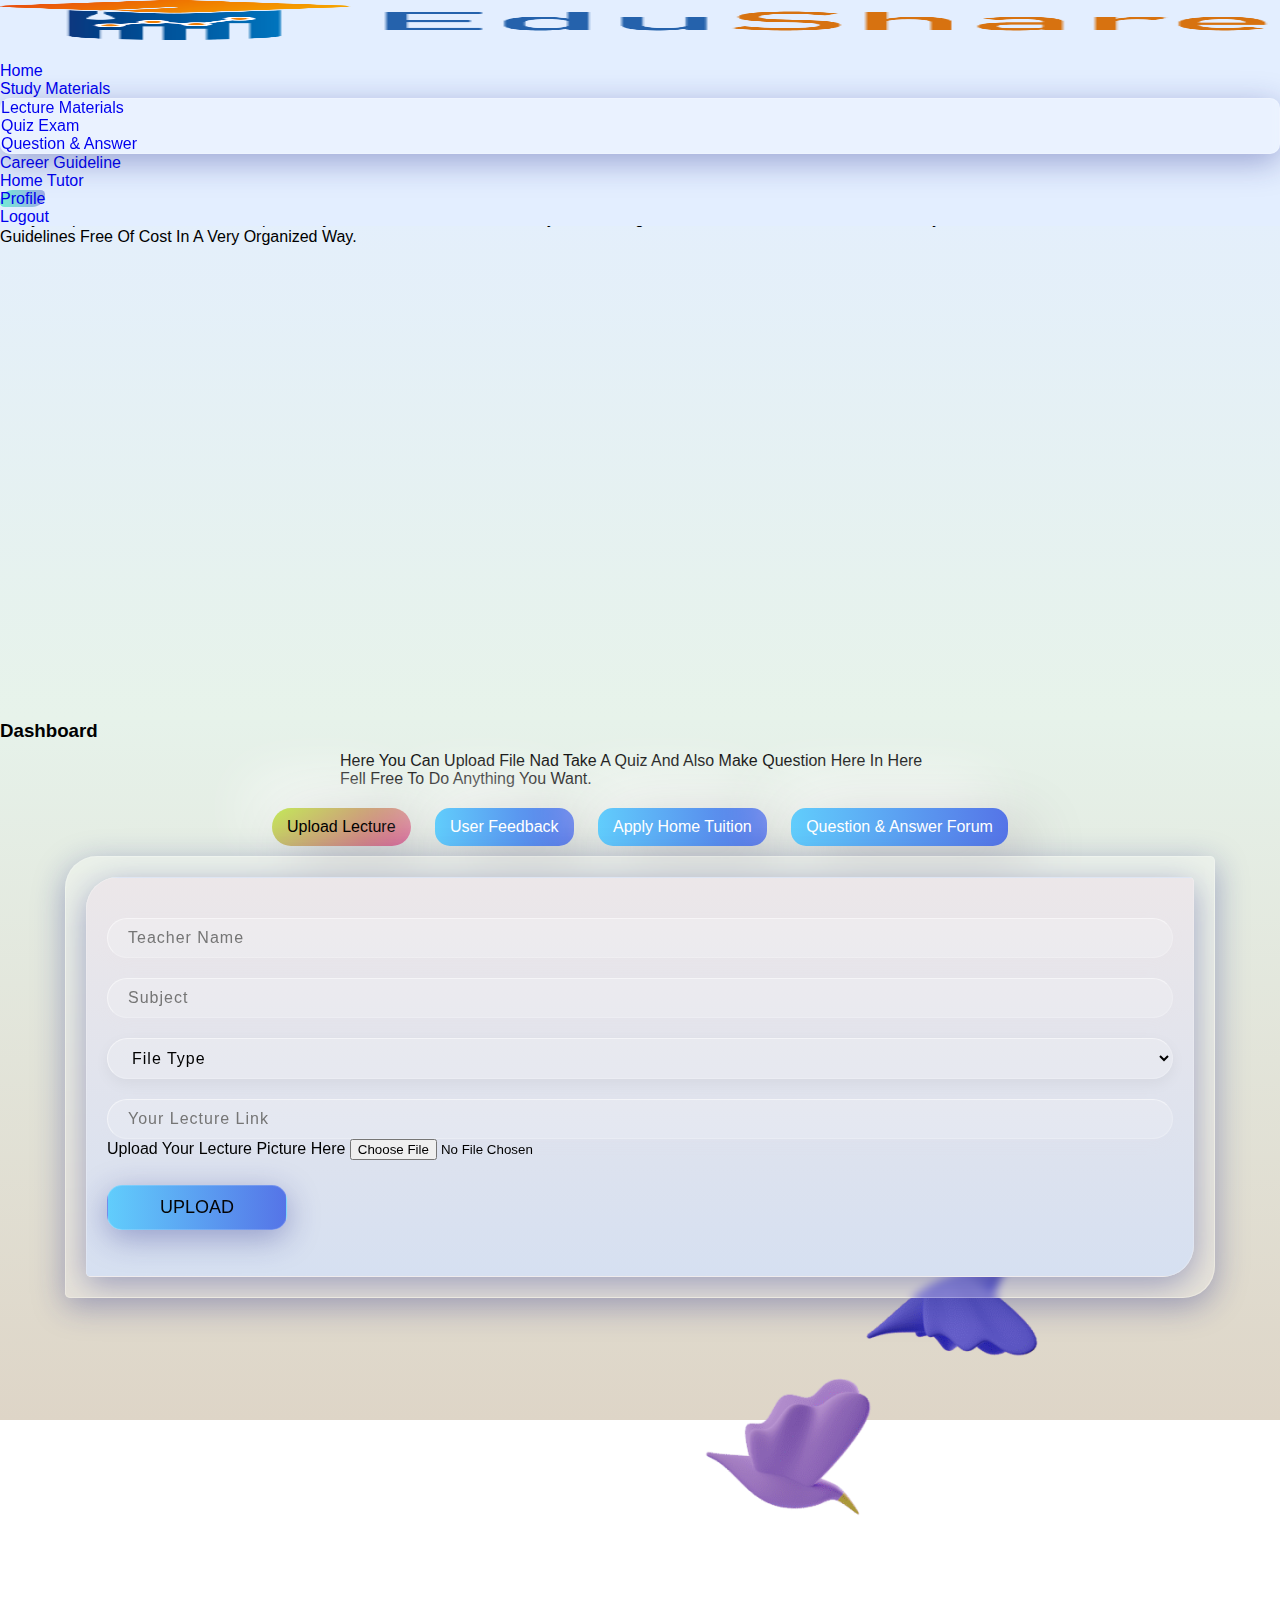
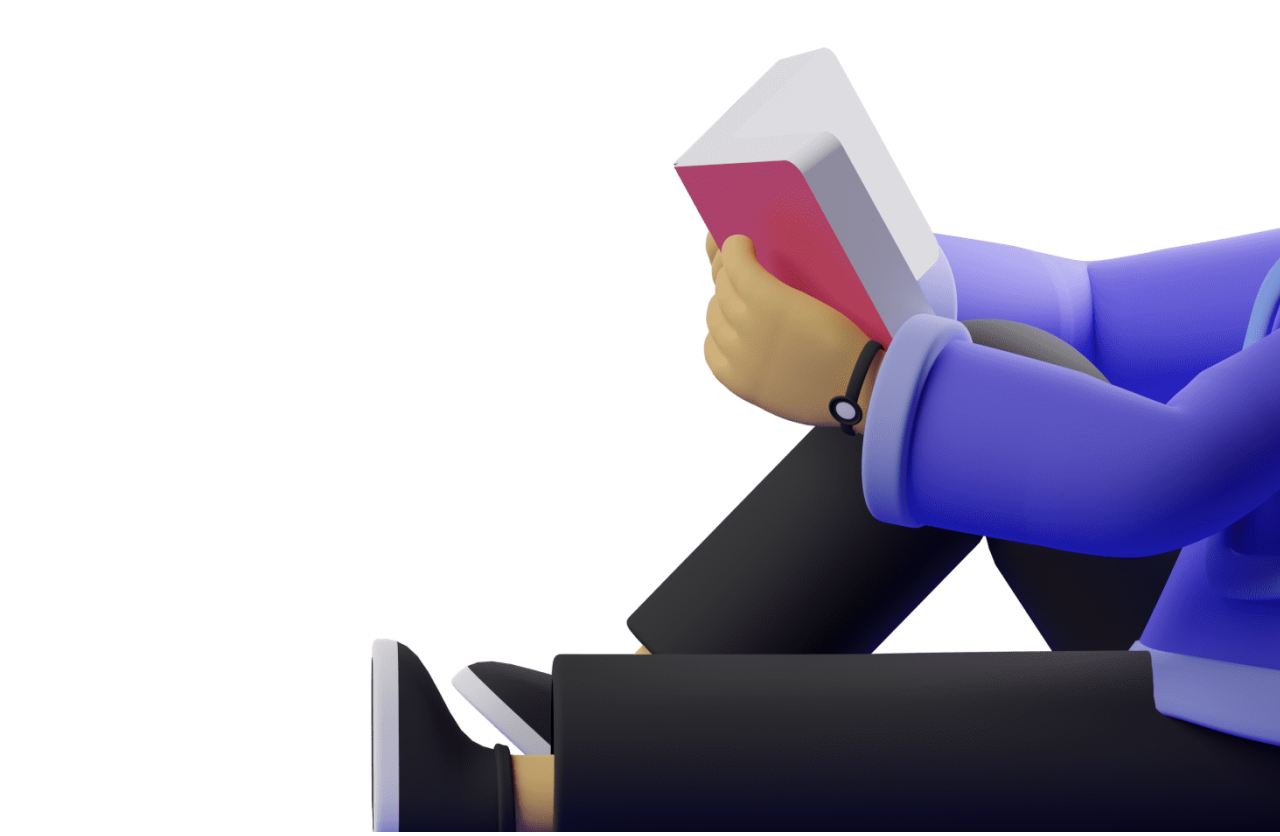
<file: userhome.html>
<!DOCTYPE html>
<html lang="en">

<head>
    <meta charset="UTF-8">
    <meta http-equiv="X-UA-Compatible" content="IE=edge">
    <meta name="viewport" content="width=device-width, initial-scale=1.0">
    <title>EduShare || User Homepage</title>
    <script src="https://cdnjs.cloudflare.com/ajax/libs/jquery/3.6.0/jquery.min.js" integrity="sha512-894YE6QWD5I59HgZOGReFYm4dnWc1Qt5NtvYSaNcOP+u1T9qYdvdihz0PPSiiqn/+/3e7Jo4EaG7TubfWGUrMQ==" crossorigin="anonymous" referrerpolicy="no-referrer"></script>


    <!-- bootstrap cdn -->
    <link href="https://cdn.jsdelivr.net/npm/bootstrap@5.1.0/dist/css/bootstrap.min.css" rel="stylesheet" integrity="sha384-KyZXEAg3QhqLMpG8r+8fhAXLRk2vvoC2f3B09zVXn8CA5QIVfZOJ3BCsw2P0p/We" crossorigin="anonymous">
    <!-- font awsome cdn  -->
    <link rel="stylesheet" href="https://cdnjs.cloudflare.com/ajax/libs/font-awesome/5.15.4/css/all.min.css" integrity="sha512-1ycn6IcaQQ40/MKBW2W4Rhis/DbILU74C1vSrLJxCq57o941Ym01SwNsOMqvEBFlcgUa6xLiPY/NS5R+E6ztJQ==" crossorigin="anonymous" referrerpolicy="no-referrer"
    />
    <!-- custome cdn -->

    <link rel="stylesheet" href="css/style.css">
    <link rel="stylesheet" href="css/userhome.css">
</head>

<body>
    <section class="navbar_bg">
        <nav class="navbar navbar-expand-lg navbar-light ">
            <div class="container ">
                <a class="navbar-brand" href="#"><img src="images/logo_written.png" alt=""></a>
                <button class="navbar-toggler" type="button" data-bs-toggle="collapse" data-bs-target="#navbarNavDropdown" aria-controls="navbarNavDropdown" aria-expanded="false" aria-label="Toggle navigation">
                    <span class="navbar-toggler-icon"></span>
                  </button>
                <div class="collapse navbar-collapse" id="navbarNavDropdown">
                    <ul class="navbar-nav ms-auto text-center">
                        <li class="nav-item">
                            <a class="nav-link " aria-current="page" href="index.html">Home</a>
                        </li>
                        <li class="nav-item dropdown">
                            <a class="nav-link dropdown-toggle" href="#" id="navbarDropdownMenuLink" role="button" data-bs-toggle="dropdown" aria-expanded="false">
                            Study Materials
                        </a>
                            <ul class="dropdown-menu" aria-labelledby="navbarDropdownMenuLink">
                                <li><a class="dropdown-item" href="#">Lecture Materials </a></li>
                                <li><a class="dropdown-item" href="#">Quiz Exam</a></li>
                                <li><a class="dropdown-item" href="#">Question & Answer</a></li>

                            </ul>
                        </li>
                        <li class="nav-item">
                            <a class="nav-link" href="#">Career Guideline</a>
                        </li>
                        <li class="nav-item">
                            <a class="nav-link" href="#">Home Tutor</a>
                        </li>
                        <li class="nav-item">
                            <a class="nav-link active" href="#">Profile</a>
                        </li>
                        <li class="nav-item">
                            <a class="nav-link " href="#">Logout</a>
                        </li>

                    </ul>
                </div>
            </div>
        </nav>
    </section>
    <section class="bc">
        <div class="container">
            <div class=" row d-flex align-items-center ">
                <div class=" abtxt col-md-12 col-sm-12 col-lg-6 col-xl-6 ">
                    <h3>Hey There</h3>
                    <div class="hero1-h1 text-wrap">Welcome <span class="true">rownok Mahbub</span> To Our Website.

                    </div>
                    <p>We feel that learners all over the world will get benefits from this system. EduShare will help people to find their course lectures and other materials from anywhere. Many people can not find their proper study guide and materials
                        that they are looking for over the internet. At EduShare they will be able to find such materials and guidelines free of cost in a very organized way.

                    </p>

                </div>
                <div class="col-md-12 col-sm-12 col-lg-6 col-xl-6">

                    <img class="img-fluid " src="images/userhome.png" alt="">

                </div>
            </div>
        </div>

    </section>


    <!-- our protfolio -->
    <section class="protfolio">
        <h3 class="text-center text-uppercase">Dashboard </h3>
        <p class="text-center text-capitalize container">Here You can Upload File Nad take a quiz and also make question here in here Fell free to do anything you want.</p>
        <div class="warpper-protfolio">
            <input class="radio" id="one" name="group" type="radio" checked>
            <input class="radio" id="two" name="group" type="radio">
            <input class="radio" id="three" name="group" type="radio">
            <input class="radio" id="four" name="group" type="radio">
            <input class="radio" id="five" name="group" type="radio">
            <div class="tabs text-center mb-3">
                <label class="tab" id="one-tab" for="one">Upload Lecture</label>
                <label class="tab" id="two-tab" for="two">User Feedback</label>
                <label class="tab" id="three-tab" for="three"> Apply Home Tuition</label>
                <label class="tab" id="four-tab" for="four"> Question & Answer Forum</label>

            </div>
            <div class="panels">
                <div class="panel" id="one-panel">
                    <div class="row px-3 px-md-0 ">
                        <div class="col-md-12 col-lg-12 mb-3 ">
                            <div class="child-panel card justify-content-start">
                                <form action="#">
                                    <div class="row d-flex justify-content-center">
                                        <div class="col-xl-6 col-lg-6 col-md-12 inputBox">

                                            <input type="text" placeholder="teacher name">

                                        </div>
                                        <div class="col-xl-6 col-lg-6 col-md-12  inputBox">

                                            <input type="text" placeholder="subject">

                                        </div>
                                    </div>
                                    <div class="row d-flex justify-content-center">
                                        <div class="col-xl-6 col-lg-6 col-md-12 inputBox">
                                            <select class="cs-select cs-skin-elastic ">
                                                <option value="" disabled selected>File Type </option>
                                                <option class="option" value="element_1" data-class="element_1">Pdf</option>
                                                <option value="element_2" data-class="element_2">jpg</option>
                                              
                                             </select>
                                        </div>
                                        <div class="col-xl-6 col-lg-6 col-md-12  inputBox">

                                            <input type="text" placeholder="Your Lecture Link">

                                        </div>
                                    </div>
                                    <div class="mb-3 ">
                                        <label for="formFile" class="form-label m-4">Upload Your Lecture Picture Here</label>
                                        <input class="form-control rounded-3" type="file" id="formFile">

                                    </div>

                                    <div class="row mt-4">
                                        <div class="d-flex justify-content-center">
                                            <a class="protfolio-btn" href="mobileapp.html">Upload</a>
                                        </div>
                                    </div>
                                </form>

                            </div>
                        </div>

                    </div>

                </div>
                <div class="panel" id="two-panel">
                    <div class="row px-3 px-md-0">
                        <div class="col-md-12 col-lg-12 mb-3 ">
                            <div class="child-panel card justify-content-start">


                                <form action="#">
                                    <div class="row d-flex justify-content-center">
                                        <div class="col-xl-12 col-lg-12 col-md-12 inputBox">
                                            <h3 class="text-center">Send Feedback to Us </h3>
                                            <textarea name="" id="" cols="30" rows="10">

                                            </textarea>


                                        </div>

                                    </div>
                                    <div class="row ">
                                        <div class="d-flex justify-content-center">
                                            <a class="protfolio-btn" href="mobileapp.html">Upload</a>
                                        </div>
                                    </div>
                                </form>

                            </div>
                        </div>
                    </div>

                </div>
                <div class="panel" id="three-panel">
                    <div class="row px-3 px-md-0">
                        <div class="col-md-12 col-lg-12 mb-3 ">
                            <div class="child-panel card justify-content-start">


                                <form action="#">
                                    <div class="row d-flex justify-content-center">
                                        <div class="col-xl-6 col-lg-6 col-md-12 inputBox">

                                            <input type="text" placeholder="Your name">

                                        </div>
                                        <div class="col-xl-6 col-lg-6 col-md-12  inputBox">

                                            <input type="text" placeholder="Your Education Background">

                                        </div>
                                    </div>
                                    <div class="row d-flex justify-content-center">
                                        <div class="col-xl-6 col-lg-6 col-md-12 inputBox">
                                            <select class="cs-select cs-skin-elastic ">
                                                  <option value="" disabled selected>Your Division</option>
                                                  <option class="option" value="element_1" data-class="element_1">Dhaka</option>
                                                  <option value="element_2" data-class="element_2">Khulna</option>
                                                  <option value="element_2" data-class="element_2">Chittagong</option>
                                                  <option value="element_2" data-class="element_2">Barishal</option>
                                                  <option value="element_2" data-class="element_2">Sylet</option>
                                                
                                               </select>
                                        </div>
                                        <div class="col-xl-6 col-lg-6 col-md-12  inputBox">

                                            <input type="text" placeholder="Your Phone Number">

                                        </div>
                                    </div>
                                    <div class="mb-3 ">
                                        <label for="formFile" class="form-label m-4">Upload Your Cv Here Here</label>
                                        <input class="form-control rounded-3" type="file" id="formFile">

                                    </div>

                                    <div class="row mt-4">
                                        <div class="d-flex justify-content-center">
                                            <a class="protfolio-btn" href="mobileapp.html">Upload</a>
                                        </div>
                                    </div>
                                </form>

                            </div>
                        </div>
                    </div>

                </div>

                <div class="panel" id="four-panel">
                    <div class="row px-3 px-md-0">
                        <div class="col-md-12 col-lg-12 mb-3 ">
                            <div class="child-panel card justify-content-start">


                                <form action="#">
                                    <div class="row d-flex justify-content-center">
                                        <div class="col-xl-12 col-lg-12 col-md-12 inputBox">
                                            <h3 class="text-center">Send Feedback to Us </h3>

                                        </div>

                                    </div>
                                    <div class="row ">
                                        <div class="d-flex justify-content-center">
                                            <a class="protfolio-btn" href="mobileapp.html">Create Question</a>
                                        </div>
                                    </div>
                                </form>

                            </div>
                        </div>
                    </div>

                </div>


            </div>
        </div>
    </section>
    <script src="https://cdn.jsdelivr.net/npm/bootstrap@5.0.2/dist/js/bootstrap.bundle.min.js" integrity="sha384-MrcW6ZMFYlzcLA8Nl+NtUVF0sA7MsXsP1UyJoMp4YLEuNSfAP+JcXn/tWtIaxVXM" crossorigin="anonymous"></script>
    <script src="https://cdn.jsdelivr.net/npm/@popperjs/core@2.9.2/dist/umd/popper.min.js" integrity="sha384-IQsoLXl5PILFhosVNubq5LC7Qb9DXgDA9i+tQ8Zj3iwWAwPtgFTxbJ8NT4GN1R8p" crossorigin="anonymous"></script>
    <script src="style.js"></script>
</body>

</html>
</file>
<file: css/style.css>
@import url(https://fonts.googleapis.com/css?family=Lato:400,700|Montserrat:400,700);
@import url(https://maxcdn.bootstrapcdn.com/font-awesome/4.6.3/css/font-awesome.min.css);
:root {
    --main-color: linear-gradient(to right, #74ebd5 0%, #9face6 100%);
    --grad-color: linear-gradient(to right, #0071bc, #f4822a);
    --black: #244361;
    --box-shadow: 0 5px 10px rgba(0, 0, 0, 0.1);
}

* {
    margin: 0;
    padding: 0;
    box-sizing: border-box;
    outline: none;
    border: none;
    text-decoration: none !important;
    text-transform: capitalize;
    font-family: Verdana, Geneva, Tahoma, sans-serif;
}

html {
    scroll-padding-top: 60px;
}

.navbar_bg {
    background-image: linear-gradient( to right, #e3eeff 0%, #e3eeff 99%, #e3eeff 100%);
    z-index: 1000;
    left: 0;
    top: 0;
    position: fixed;
    width: 100%;
}

.navbar-brand img {
    width: 100%;
    height: 40px;
}

.navbar li a {
    font-size: 1rem;
    font-weight: 500 !important;
    border-radius: 1.5rem .5rem;
    margin-right: 8px;
}

.navbar li a.active {
    background: var(--main-color);
}

.navbar li a:hover {
    font-size: 1rem;
    font-weight: normal;
    background: var(--main-color);
    border-radius: 1.5rem .5rem;
}

.navbar li a:hover {
    color: var(--primary-color) !important;
}

.dropdown-menu {
    background: linear-gradient( to right, #e3eeff 0%, #e3eeff 99%, #e3eeff 100%);
    box-shadow: 0 8px 32px 0 rgba( 31, 38, 135, 0.37);
    backdrop-filter: blur( 4px);
    -webkit-backdrop-filter: blur( 4px);
    border-radius: 10px;
    border: 1px solid rgba( 255, 255, 255, 0.18);
    background: rgba( 255, 255, 255, 0.25);
    box-shadow: 0 8px 32px 0 rgba( 31, 38, 135, 0.37);
    backdrop-filter: blur( 4px);
    -webkit-backdrop-filter: blur( 4px);
    border-radius: 10px;
    border: 1px solid rgba( 255, 255, 255, 0.18);
}


/* home section */

.home {
    min-height: 100vh;
    background-image: linear-gradient( to top, #f3e7e9 0%, #e3eeff 99%, #f9ecf1 100%);
    background-position: center;
    background-size: cover;
}

.home .content span {
    color: var(--main-color);
    font-size: 30px;
}

.home .content h3 {
    color: var(--black);
    margin-top: 20px;
    margin-bottom: 20px;
    font-weight: 600;
    font-size: 40px;
}

.search_wrap .search_box {
    position: relative;
    width: 450px;
    height: 50px;
}

.search_wrap .search_box .input {
    position: absolute;
    top: 0;
    left: 0;
    width: 100%;
    height: 100%;
    padding: 10px 20px;
    font-size: 18px;
    background-image: linear-gradient(to right, #d9faf4 0%, #edeff8 100%);
    box-shadow: 0 8px 32px 0 rgba(31, 38, 135, 0.37);
    backdrop-filter: blur(4px);
    -webkit-backdrop-filter: blur(4px);
    border: 1px solid rgba(255, 255, 255, 0.18);
}

.search_wrap .search_box .btn {
    position: absolute;
    top: 5px;
    right: 0;
    width: 60px;
    height: 100%;
    background: #f4822a;
    background-image: linear-gradient(to right, #74ebd5 0%, #9face6 100%);
    z-index: 1;
    cursor: pointer;
}

.search_wrap .search_box .btn:hover {
    background-image: linear-gradient(45deg, #f5ee92 0%, #70b1e7 100%);
}

.search_wrap .search_box .btn.btn_common .fas {
    position: absolute;
    top: 50%;
    left: 50%;
    transform: translate(-50%, -50%);
    color: #ffff;
    font-size: 20px;
}

.search_wrap.search_wrap_6 .search_box .input {
    border-radius: 1.5rem .5rem;
}

.search_wrap.search_wrap_6 .search_box .btn {
    width: 150px;
    height: 40px;
    top: 5px;
    right: 5px;
    border-radius: 3px;
    color: black;
    display: flex;
    align-items: center;
    justify-content: center;
}

.search_wrap.search_wrap_6 .search_box .btn {
    border-radius: 1.5rem .5rem;
}

.search_wrap.search_wrap_6 .search_box .btn p {
    margin-top: 15px;
}

.search_wrap.search_wrap_5 .search_box .input {
    padding-right: 145px;
}

@media (max-width: 1024px) {
    .search_wrap.search_wrap_6 .search_box .input {
        font-size: 13px;
    }
    .search_wrap.search_wrap_6 .search_box .btn {
        width: 150x;
        font-size: 13px;
    }
}

@media (max-width: 999px) {
    .search_wrap.search_wrap_6 .search_box .input {
        font-size: 11px;
    }
    .search_wrap.search_wrap_6 .search_box .btn {
        width: 110px;
        font-size: 11px;
    }
}

@media (max-width: 767px) {
    .search_wrap.search_wrap_6 .search_box .input {
        font-size: 13px;
    }
    .search_wrap.search_wrap_6 .search_box .btn {
        width: 150px;
        font-size: 13px;
    }
}

@media (max-width: 380px) {
    .search_wrap.search_wrap_6 .search_box .input {
        font-size: 11px;
    }
    .search_wrap.search_wrap_6 .search_box .btn {
        width: 110px;
        font-size: 11px;
    }
}

@media (max-width: 678px) {
    .search_wrap .search_box {
        width: 100%;
    }
}


/* provide sections */

.provide {
    background-image: linear-gradient(to top, #f9ecf1 0%, #f3e7e9 100%);
}

.provide img.image-1 {
    border-radius: 1.5rem .5rem;
    background: #fecdbd;
    width: 55px;
    height: 55px;
    margin-top: 15px;
    text-transform: capitalize;
}

.provide-items {
    min-height: 250px;
}

.provide-items h5 {
    color: rgb(11, 19, 61);
    font-weight: 600;
}

.provide-items p {
    color: rgb(45, 47, 54);
}

.provide-items-1 {
    background: linear-gradient(145deg, #ebb7a6, #fb8660);
    box-shadow: 20px 20px 60px #bebebe, -20px -20px 60px #ffffff;
}


/* image 2 */

.provide img.image-2 {
    border-radius: 1.5rem .5rem;
    background: #9be7ff;
    width: 55px;
    height: 55px;
    margin-top: 15px;
}

.provide-items-2 {
    background: linear-gradient(145deg, #a3daeb, #70cfdd);
    box-shadow: 20px 20px 60px #bebebe, -20px -20px 60px #ffffff;
}


/* image 2 */

.provide img.image-3 {
    border-radius: 1.5rem .5rem;
    background: #fde1b8;
    width: 55px;
    height: 55px;
    margin-top: 15px;
}

.provide-items-3 {
    background: linear-gradient(145deg, #f1d5ae, #f9c24a);
    box-shadow: 20px 20px 60px #bebebe, -20px -20px 60px #ffffff;
}


/* 2nd part of provide-items */

.provide img.image-4 {
    border-radius: 1.5rem .5rem;
    background: #cadec7;
    width: 55px;
    height: 55px;
    margin-top: 15px;
    text-transform: capitalize;
}

.provide-items-4 {
    background: linear-gradient(145deg, #daf3d6, #94b38f);
    box-shadow: 20px 20px 60px #bebebe, -20px -20px 60px #ffffff;
}


/* image 2 */

.provide img.image-5 {
    border-radius: 1.5rem .5rem;
    background: #eb9bff;
    width: 55px;
    height: 55px;
    margin-top: 15px;
}

.provide-items-5 {
    background: linear-gradient(145deg, #ecc4f7, #ab73b9);
    box-shadow: 20px 20px 60px #bebebe, -20px -20px 60px #ffffff;
}


/* image 2 */

.provide img.image-6 {
    border-radius: 1.5rem .5rem;
    background: #b8c2fd;
    width: 55px;
    height: 55px;
    margin-top: 15px;
}

.provide-items-6 {
    background: linear-gradient(145deg, #b8c2fd, #4260a0);
    box-shadow: 20px 20px 60px #bebebe, -20px -20px 60px #ffffff;
}

.provide-items {
    padding: 20px;
    border-radius: 2rem .5rem;
    color: #fff;
    transition: 0.3s;
}

.provide-items:hover {
    transform: scale(1.03);
}

.provide-items h5 {
    margin: 8px 0;
    font-size: 22px;
}

.provide-items p {
    font-size: 14px;
}
</file>
<file: css/userhome.css>
@import url(https://fonts.googleapis.com/css?family=Lato:400,700|Montserrat:400,700);
@import url(https://maxcdn.bootstrapcdn.com/font-awesome/4.6.3/css/font-awesome.min.css);
:root {
    --main-color: linear-gradient(to right, #74ebd5 0%, #9face6 100%);
    --grad-color: linear-gradient(to right, #0071bc, #f4822a);
    --black: #244361;
    --box-shadow: 0 5px 10px rgba(0, 0, 0, 0.1);
}

* {
    margin: 0;
    padding: 0;
    box-sizing: border-box;
    outline: none;
    border: none;
    text-decoration: none !important;
    text-transform: capitalize;
    font-family: Verdana, Geneva, Tahoma, sans-serif;
}

html {
    scroll-padding-top: 60px;
}

.navbar_bg {
    background-image: linear-gradient( to right, #e3eeff 0%, #e3eeff 99%, #e3eeff 100%);
    z-index: 1000;
    left: 0;
    top: 0;
    position: fixed;
    width: 100%;
}

.navbar-brand img {
    width: 100%;
    height: 40px;
}

.navbar li a {
    font-size: 1rem;
    font-weight: 500 !important;
    border-radius: 1.5rem .5rem;
    margin-right: 8px;
}

.navbar li a.active {
    background: var(--main-color);
}

.navbar li a:hover {
    font-size: 1rem;
    font-weight: normal;
    background: var(--main-color);
    border-radius: 1.5rem .5rem;
}

.navbar li a:hover {
    color: var(--primary-color) !important;
}

.dropdown-menu {
    background: linear-gradient( to right, #e3eeff 0%, #e3eeff 99%, #e3eeff 100%);
    box-shadow: 0 8px 32px 0 rgba( 31, 38, 135, 0.37);
    backdrop-filter: blur( 4px);
    -webkit-backdrop-filter: blur( 4px);
    border-radius: 10px;
    border: 1px solid rgba( 255, 255, 255, 0.18);
    background: rgba( 255, 255, 255, 0.25);
    box-shadow: 0 8px 32px 0 rgba( 31, 38, 135, 0.37);
    backdrop-filter: blur( 4px);
    -webkit-backdrop-filter: blur( 4px);
    border-radius: 10px;
    border: 1px solid rgba( 255, 255, 255, 0.18);
}

.bc {
    background: linear-gradient(to top, #e7f3ea 0%, #e3eeff 99%, #e3eeff 100%);
    height: 620px;
}

.bc img {
    margin-top: 100px;
}

.abtxt {
    margin-top: 100px;
}

.bc .hero1-h1 {
    font-size: 45px;
    font-weight: 600;
    line-height: 70px;
}

.hero1-p1 {
    font-size: 17px;
    font-weight: 400;
    font-family: 'Nunito', sans-serif;
}

.bc .typewrite {
    text-decoration: none;
    background: linear-gradient(to right, #00d6e8 0%, #c7e427 51%, #2a6fcf 100%);
    -webkit-background-clip: text;
    -webkit-text-fill-color: transparent;
}

.bc .typewrite span {
    color: black;
    font-size: 30px;
}

.hero1-btn {
    text-decoration: none;
    color: white;
    transition: .3s;
}

.hero1-btn:hover {
    color: #fff;
}

.hero1-img {
    width: 100%;
    height: 500px;
}

.bc .true {
    background: linear-gradient(to right, #18e4e4 0%, #db9252 51%, #1499e6 100%);
    -webkit-background-clip: text;
    -webkit-text-fill-color: transparent;
}


/* our protfolio */

.protfolio {
    background: linear-gradient(to top, #ded5c7 0%, #e6f2ea 100%);
    height: 700px;
}

.protfolio p {
    max-width: 600px;
    font-family: 'Nunito', sans-serif;
    font-size: 16px;
    margin: 10px auto;
}

.warpper-protfolio {
    display: flex;
    flex-direction: column;
    align-items: center;
}

.tab {
    cursor: pointer;
    padding: 10px 15px;
    margin: 10px 10px;
    background: linear-gradient(to right, #61cdfc, #5574e7);
    color: rgb(255, 255, 255);
    border-radius: 15px;
    display: inline-block;
    box-shadow: 20px 20px 60px #bebebe, -20px -20px 60px #ffffff;
    text-transform: capitalize;
}

.panels {
    background: rgba( 255, 255, 255, 0.25);
    box-shadow: 0 8px 32px 0 rgba( 31, 38, 135, 0.37);
    backdrop-filter: blur( 4px);
    -webkit-backdrop-filter: blur( 4px);
    border-radius: 20px;
    border: 1px solid rgba( 255, 255, 255, 0.18);
    min-height: 200px;
    width: 100%;
    max-width: 1150px;
    border-radius: 2rem .3rem;
    overflow: hidden;
    padding: 20px;
}

.panel {
    display: none;
    animation: fadein 1s;
}

@keyframes fadein {
    from {
        opacity: 0;
    }
    to {
        opacity: 1;
    }
}

.child-panel {
    height: 220px;
    transition: .3s;
    overflow: hidden;
    border-radius: 10px;
    box-shadow: 6px 1px 11px #c7c4c4;
}

.child-panel video {
    width: 100%;
    height: 100%;
}

.child-panel:hover img {
    transform: scale(1.05);
}

.child-panel img {
    border-radius: 5px;
    height: 220px;
    transition: .3s;
}

.protfolio-btn {
    display: block;
    width: 180px;
    height: 45px;
    margin-top: 25px;
    border-radius: 15px;
    background: linear-gradient(to right, #61cdfc, #5574e7);
    box-shadow: 0 8px 32px 0 rgba( 31, 38, 135, 0.37);
    backdrop-filter: blur( 4px);
    -webkit-backdrop-filter: blur( 4px);
    border: 1px solid rgba( 255, 255, 255, 0.18);
    text-transform: uppercase;
    font-size: 18px;
    text-decoration: none;
    display: flex;
    align-items: center;
    justify-content: center;
    color: rgb(5, 5, 5);
}

.warpper-protfolio .protfolio-btn:hover {
    border-radius: 15px;
    background: linear-gradient(145deg, #c3e959, #d66097);
    box-shadow: 20px 20px 60px #bebebe, -20px -20px 60px #ffffff;
    color: beige;
}

.radio {
    display: none;
}

#one:checked~.panels #one-panel,
#two:checked~.panels #two-panel,
#three:checked~.panels #three-panel,
#four:checked~.panels #four-panel,
#five:checked~.panels #five-panel {
    display: block
}

#one:checked~.tabs #one-tab,
#two:checked~.tabs #two-tab,
#three:checked~.tabs #three-tab,
#four:checked~.tabs #four-tab,
#five:checked~.tabs #five-tab {
    background: linear-gradient(145deg, #c3e959, #d66097);
    color: #000;
    border-radius: 20px;
}

.card {
    background-image: linear-gradient(to top, #d6e0f1 0%, #ece7e9 100%);
    box-shadow: 0 8px 32px 0 rgba( 31, 38, 135, 0.37);
    backdrop-filter: blur( 3.5px);
    -webkit-backdrop-filter: blur( 3.5px);
    border-radius: 2rem .3rem;
    border: 1px solid rgba( 255, 255, 255, 0.18);
    padding: 20px;
    height: 400px;
}

.card h2 {
    color: rgb(94, 88, 88);
    font-size: 25px;
    font-weight: 600;
    letter-spacing: 1px;
    margin-left: 10px;
    margin-bottom: 20px;
}

.card .inputBox {
    margin-top: 20px;
}

.card form textarea {
    background: rgba(255, 255, 255, 0.2);
    border: none;
    outline: none;
    padding: 10px 20px;
    border-radius: 35px;
    border: 1px solid rgba(255, 255, 255, 0.5);
    border-right: 1px solid rgba(255, 255, 255, 0.2);
    border-bottom: 1px solid rgba(255, 255, 255, 0.2);
    font-size: 16px;
    letter-spacing: 1px;
    box-shadow: 0 5px 15px rgba(253, 228, 228, 0.05);
    height: 200px;
    width: 100%;
    margin-top: 35px;
    color: #060707;
}

.card form textarea:focus {
    background-image: linear-gradient(to top, #f3d5c2 0%, #e7f0fd 100%);
    box-shadow: 0 8px 32px 0 rgba( 31, 38, 135, 0.37);
    backdrop-filter: blur( 1.5px);
    -webkit-backdrop-filter: blur( 1.5px);
    border-radius: 30px;
    border: 1px solid rgba( 255, 255, 255, 0.18);
    color: #060707;
}

.card .inputBox input {
    width: 100%;
    background: rgba(255, 255, 255, 0.2);
    border: none;
    outline: none;
    padding: 10px 20px;
    border-radius: 35px;
    border: 1px solid rgba(255, 255, 255, 0.5);
    border-right: 1px solid rgba(255, 255, 255, 0.2);
    border-bottom: 1px solid rgba(255, 255, 255, 0.2);
    font-size: 16px;
    letter-spacing: 1px;
    box-shadow: 0 5px 15px rgba(253, 228, 228, 0.05);
}

.card .inputBox select {
    width: 100%;
    background: rgba(255, 255, 255, 0.2);
    border: none;
    outline: none;
    padding: 10px 20px;
    border-radius: 35px;
    border: 1px solid rgba(255, 255, 255, 0.5);
    border-right: 1px solid rgba(255, 255, 255, 0.2);
    border-bottom: 1px solid rgba(255, 255, 255, 0.2);
    font-size: 16px;
    letter-spacing: 1px;
    box-shadow: 0 5px 15px rgba(0, 0, 0, 0.05);
}

.card .inputBox input:focus {
    background-image: linear-gradient(to top, #f3d5c2 0%, #e7f0fd 100%);
    box-shadow: 0 8px 32px 0 rgba( 31, 38, 135, 0.37);
    backdrop-filter: blur( 18.5px);
    -webkit-backdrop-filter: blur( 18.5px);
    border-radius: 35px;
    border: 1px solid rgba(70, 91, 94, 0.18);
}

.card .btn-login {
    background: #F4822a;
    box-shadow: 0 8px 32px 0 rgba( 31, 38, 135, 0.37);
    backdrop-filter: blur( 14px);
    -webkit-backdrop-filter: blur( 14px);
    border-radius: 30px;
    border: 1px solid rgba( 255, 255, 255, 0.18);
    font-size: 16px;
    letter-spacing: 1px;
    box-shadow: 0 5px 15px rgba(0, 0, 0, 0.05);
    color: #000;
    width: 140px;
    font-size: 16px;
    margin-left: 10px;
    height: 45px;
    cursor: pointer;
    margin-bottom: 30px;
}

.card .btn-login:hover {
    background: #77A5F8;
    box-shadow: 0 8px 32px 0 rgba( 31, 38, 135, 0.37);
    backdrop-filter: blur( 4px);
    -webkit-backdrop-filter: blur( 4px);
    border-radius: 30px;
    border: 1px solid rgba( 255, 255, 255, 0.18);
}
</file>
